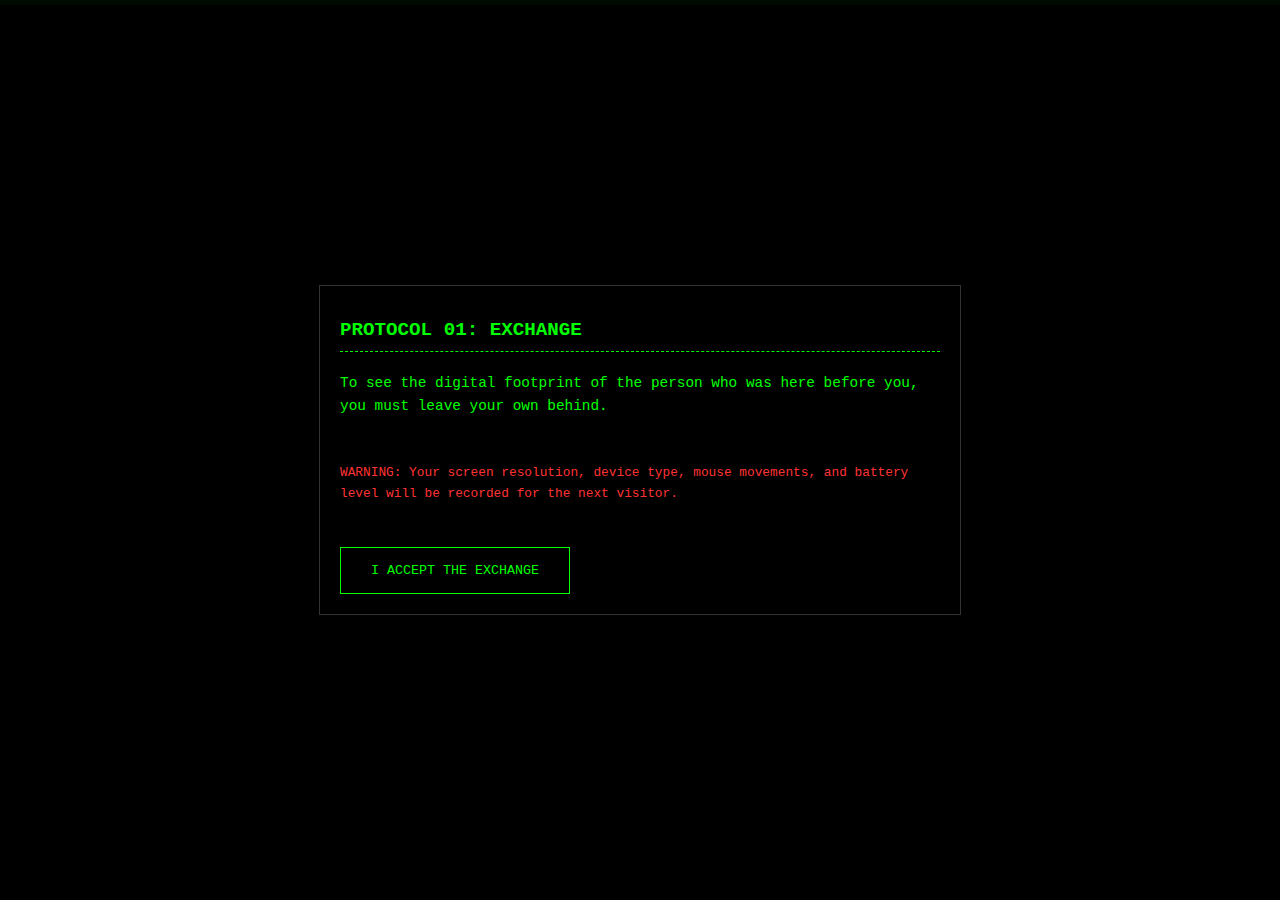
<file: public/index.html>
<!DOCTYPE html>
<html lang="en">
<head>
    <meta charset="UTF-8">
    <title>The Previous Visitor</title>
    <link rel="stylesheet" href="style.css">
</head>
<body>

    <div class="scan-line"></div>

    <div id="intro-screen">
        <div class="content">
            <h1>PROTOCOL 01: EXCHANGE</h1>
            <p>To see the digital footprint of the person who was here before you, you must leave your own behind.</p>
            <br>
            <p class="warning">WARNING: Your screen resolution, device type, mouse movements, and battery level will be recorded for the next visitor.</p>
            
            <button id="agree-btn">I ACCEPT THE EXCHANGE</button>
        </div>
    </div>

    <div id="data-screen" class="hidden">
        <div id="ghost-cursor"></div> <div class="content">
            <h2>LAST VISITOR RECORD</h2>
            <div id="terminal-output">
                </div>
        </div>
    </div>

    <script>
        let mouseTrail = [];
        const maxTrail = 100; // Limit trail points to save memory

        // 1. Record Mouse Movements (while they read the terms)
        document.addEventListener('mousemove', (e) => {
            if (mouseTrail.length < maxTrail) {
                mouseTrail.push({ x: e.clientX, y: e.clientY, t: Date.now() });
            }
        });

        document.getElementById('agree-btn').addEventListener('click', async () => {
            // Show loading state
            const btn = document.getElementById('agree-btn');
            btn.innerText = "UPLOADING SOUL...";
            btn.disabled = true;

            // 2. Gather Data
            let batteryLevel = "Unknown";
            if (navigator.getBattery) {
                const b = await navigator.getBattery();
                batteryLevel = Math.round(b.level * 100) + "%" + (b.charging ? " (Charging)" : "");
            }

            const payload = {
                screen: `${window.screen.width}x${window.screen.height}`,
                timezone: Intl.DateTimeFormat().resolvedOptions().timeZone,
                battery: batteryLevel,
                mouseTrail: mouseTrail // Send the recording
            };

            // 3. Send to Server
            const response = await fetch('/api/exchange', {
                method: 'POST',
                headers: { 'Content-Type': 'application/json' },
                body: JSON.stringify(payload)
            });
            const result = await response.json();

            // 4. Switch Screens
            document.getElementById('intro-screen').classList.add('hidden');
            document.getElementById('data-screen').classList.remove('hidden');

            // 5. Render Data
            renderGhost(result);
        });

        function renderGhost(result) {
            const output = document.getElementById('terminal-output');
            
            if (result.first) {
                typeWriter(output, "> SYSTEM LOG: You are the first here. No echo found.", 0);
                return;
            }

            const data = result.data;
            const timeAgo = Math.floor((Date.now() - data.timestamp) / 1000); // seconds

            // Eerie Text Generation
            const lines = [
                `> CONNECTION ESTABLISHED...`,
                `> SUBJECT: Previous Visitor`,
                `> TIME ELAPSED: They left ${timeAgo} seconds ago.`,
                `> ORIGIN: ${data.ip} (Approximated)`,
                `> DEVICE: ${data.os} / ${data.browser}`,
                `> VIEWPORT: ${data.screen}`,
                `> ENERGY: ${data.battery}`,
                `> TIMEZONE: ${data.timezone}`,
                `> ... PLAYING BACK MOVEMENT TRACE ...`
            ];

            // Typewriter effect
            let i = 0;
            function nextLine() {
                if (i < lines.length) {
                    const p = document.createElement('p');
                    output.appendChild(p);
                    typeWriter(p, lines[i], 0, nextLine);
                    i++;
                } else {
                    // After text is done, play the ghost cursor
                    if (data.mouseTrail && data.mouseTrail.length > 0) {
                        playGhostCursor(data.mouseTrail);
                    }
                }
            }
            nextLine();
        }

        function typeWriter(element, text, index, callback) {
            if (index < text.length) {
                element.innerHTML += text.charAt(index);
                setTimeout(() => typeWriter(element, text, index + 1, callback), 30); // Typing speed
            } else if (callback) {
                setTimeout(callback, 500); // Pause between lines
            }
        }

        function playGhostCursor(trail) {
            const cursor = document.getElementById('ghost-cursor');
            cursor.style.display = 'block';
            
            // Normalize start time
            const startTime = trail[0].t;
            
            trail.forEach((point) => {
                const delay = point.t - startTime;
                setTimeout(() => {
                    cursor.style.left = point.x + 'px';
                    cursor.style.top = point.y + 'px';
                }, delay);
            });
            
            // Fade out cursor after replay
            setTimeout(() => {
                cursor.style.opacity = 0;
            }, trail[trail.length-1].t - startTime + 1000);
        }
    </script>
</body>
</html>
</file>
<file: public/style.css>
body {
    background-color: #000;
    color: #0f0; /* Classic Terminal Green */
    font-family: 'Courier New', Courier, monospace;
    margin: 0;
    height: 100vh;
    display: flex;
    justify-content: center;
    align-items: center;
    overflow: hidden;
}

/* CRT Monitor Effect */
.scan-line {
    position: fixed;
    top: 0;
    left: 0;
    width: 100%;
    height: 5px;
    background: rgba(0, 255, 0, 0.1);
    opacity: 0.4;
    animation: scan 6s linear infinite;
    pointer-events: none;
    z-index: 999;
}

@keyframes scan {
    0% { top: -5%; }
    100% { top: 105%; }
}

.content {
    max-width: 600px;
    padding: 20px;
    border: 1px solid #333;
}

h1, h2 {
    font-size: 1.2rem;
    border-bottom: 1px dashed #0f0;
    padding-bottom: 10px;
    margin-bottom: 20px;
}

p {
    line-height: 1.6;
    font-size: 0.9rem;
}

.warning {
    color: #ff3333; /* Red for warning */
    font-size: 0.8rem;
}

button {
    background: #000;
    color: #0f0;
    border: 1px solid #0f0;
    padding: 15px 30px;
    font-family: inherit;
    cursor: pointer;
    margin-top: 30px;
    transition: all 0.3s;
}

button:hover {
    background: #0f0;
    color: #000;
}

button:disabled {
    border-color: #555;
    color: #555;
    cursor: wait;
}

.hidden {
    display: none;
}

/* The Ghost Cursor */
#ghost-cursor {
    position: absolute;
    width: 15px;
    height: 15px;
    border-radius: 50%;
    border: 2px solid #ff3333; /* Red cursor implies "The Other" */
    background: rgba(255, 50, 50, 0.2);
    display: none; /* Hidden by default */
    pointer-events: none;
    z-index: 100;
    transform: translate(-50%, -50%);
    transition: opacity 1s;
}
</file>
